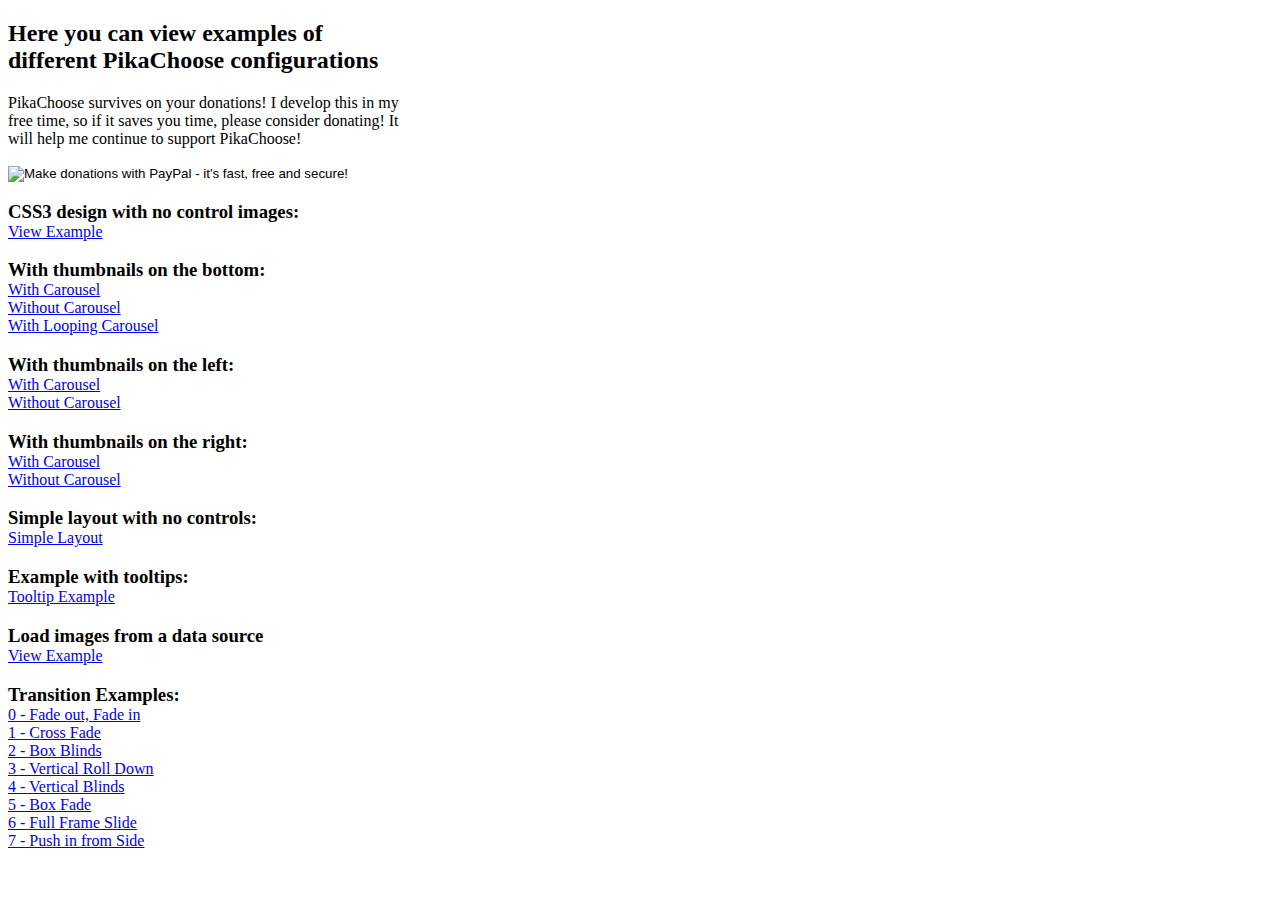
<file: pikachoose-4.5.0/readme.html>
<!DOCTYPE html>
<html>
	<head>
		<title>PikaChoose Examples</title>

		<style>
			h3{margin-bottom:0;}
			body{display:block;width:400px;}
		</style>
	</head>
	<body>
		<h2>Here you can view examples of different PikaChoose configurations</h2>
		<p>PikaChoose survives on your donations! I develop this in my free time, 
		so if it saves you time, please consider donating! It will help me continue 
		to support PikaChoose!</p>
		<form class="center-form" name="_xclick" action="https://www.paypal.com/us/cgi-bin/webscr" method="post"> 
			<input type="hidden" name="cmd" value="_xclick"> 
			<input type="hidden" name="business" value="jeremy.m.fry@gmail.com"> 
			<input type="hidden" name="item_name" value="Donate to PikaChoose"> 
			<input type="hidden" name="currency_code" value="USD"> 
			<input class="sideform" type="image" src="http://www.paypal.com/en_US/i/btn/btn_donate_LG.gif" border="0" name="submit" alt="Make donations with PayPal - it's fast, free and secure!">
		</form>

		<h3>CSS3 design with no control images:</h3>
		<a href="examples/css3/css3.html">View Example</a><br>

		<h3>With thumbnails on the bottom:</h3>
		<a href="examples/bottom/with-carousel.html">With Carousel</a><br>
		<a href="examples/bottom/without-carousel.html">Without Carousel</a><br>
		<a href="examples/bottom/carousel-circular.html">With Looping Carousel</a>

		<h3>With thumbnails on the left:</h3>
		<a href="examples/left/with-carousel.html">With Carousel</a><br>
		<a href="examples/left/without-carousel.html">Without Carousel</a>

		<h3>With thumbnails on the right:</h3>
		<a href="examples/right/with-carousel.html">With Carousel</a><br>
		<a href="examples/right/without-carousel.html">Without Carousel</a>

		<h3>Simple layout with no controls:</h3>
		<a href="examples/simple/simple.html">Simple Layout</a><br>

		<h3>Example with tooltips:</h3>
		<a href="examples/tooltip/tooltip.html">Tooltip Example</a><br>

		<h3>Load images from a data source</h3>
		<a href="examples/datasource/datasource.html">View Example</a><br>

		<h3>Transition Examples:</h3>
		<a href="examples/transitions/transition-0.html">0 - Fade out, Fade in</a><br>
		<a href="examples/transitions/transition-1.html">1 - Cross Fade</a><br>
		<a href="examples/transitions/transition-2.html">2 - Box Blinds</a><br>
		<a href="examples/transitions/transition-3.html">3 - Vertical Roll Down</a><br>
		<a href="examples/transitions/transition-4.html">4 - Vertical Blinds</a><br>
		<a href="examples/transitions/transition-5.html">5 - Box Fade</a><br>
		<a href="examples/transitions/transition-6.html">6 - Full Frame Slide</a><br>
		<a href="examples/transitions/transition-7.html">7 - Push in from Side</a><br>		
		
	</body>
</html>
</file>
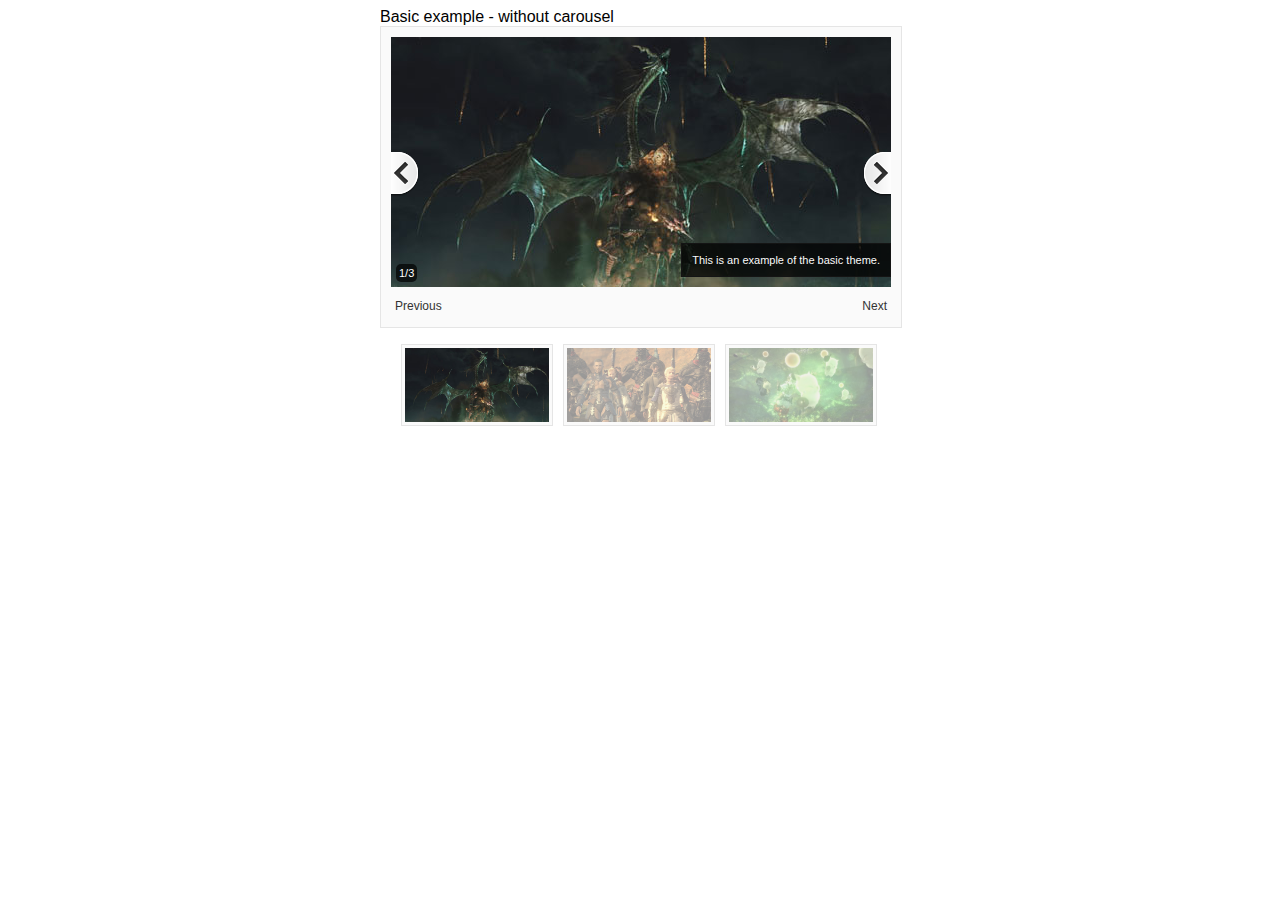
<file: pikachoose-4.5.0/examples/bottom/basic.html>
<!DOCTYPE html PUBLIC "-//W3C//DTD XHTML 1.0 Transitional//EN"
	"http://www.w3.org/TR/xhtml1/DTD/xhtml1-transitional.dtd">
<html>
	<head>
		<link type="text/css" href="../../styles/base.css" rel="stylesheet" />
		<script type="text/javascript" src=" https://ajax.googleapis.com/ajax/libs/jquery/1.9.1/jquery.js"></script>
		<script type="text/javascript" src="../../lib/jquery.jcarousel.min.js"></script>
        <script type="text/javascript" src="../../lib/jquery.pikachoose.min.js"></script>
		<script language="javascript">
			$(document).ready(
				function (){
					$("#pikame").PikaChoose();
				});
		</script>

		
</head>
<body>
<!-- not really needed, i'm using it to center the gallery. -->
<div class="pikachoose">
Basic example - without carousel
	<ul id="pikame" >
		<li><a href="http://www.pikachoose.com"><img src="../../1.jpg"/></a><span>This is an example of the basic theme.</span></li>
		<li><a href="http://www.pikachoose.com"><img src="../../2.jpg"/></a><span>jCarousel is supported and can be integrated with PikaChoose!</span></li>
		<li><a href="http://www.pikachoose.com"><img src="../../3.jpg"/></a><span>Be sure to check out <a href="http://www.pikachoose.com">PikaChoose.com</a> for updates.</span></li>
	</ul>
</div>

</body>
</html>
</file>
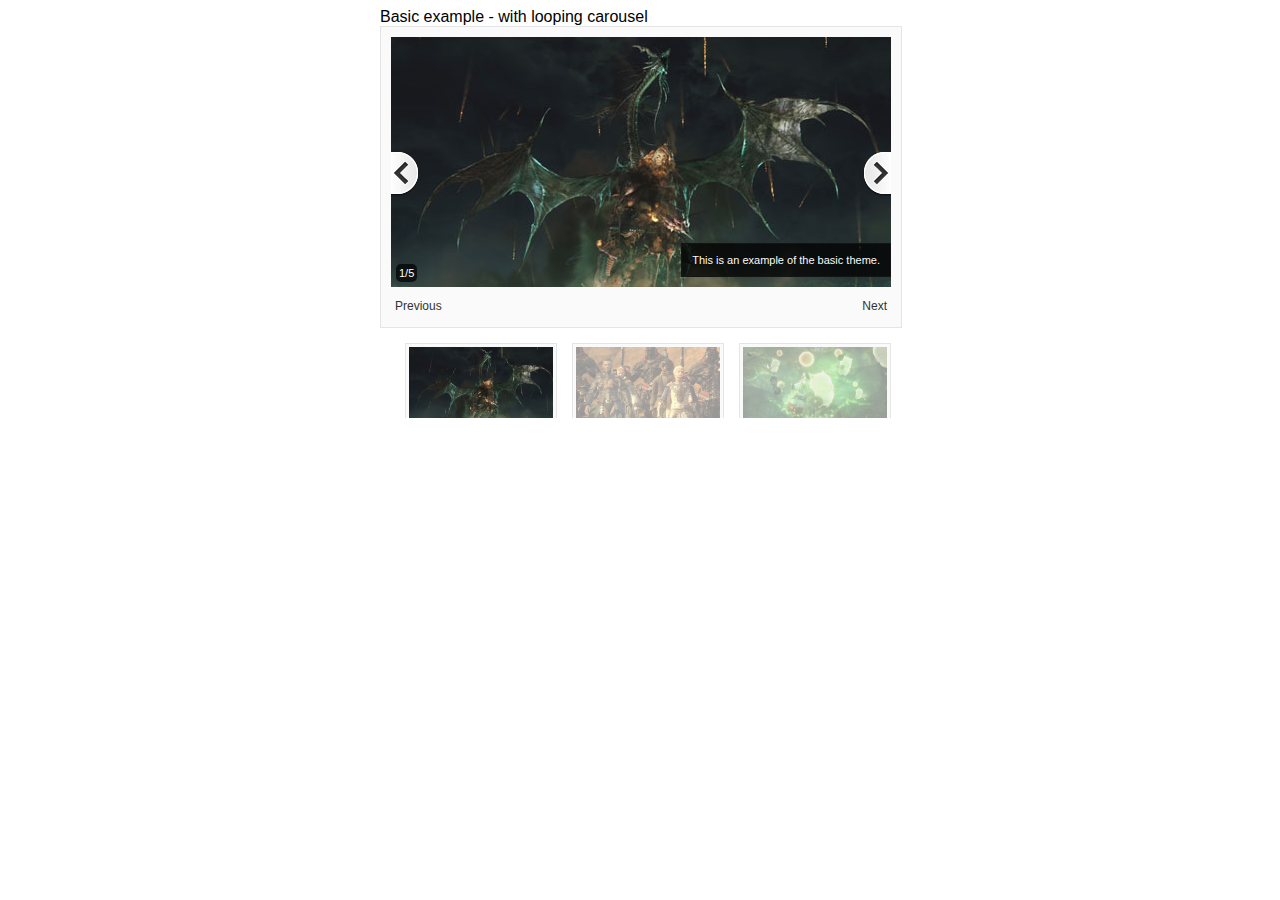
<file: pikachoose-4.5.0/examples/bottom/carousel-circular.html>
<!DOCTYPE html PUBLIC "-//W3C//DTD XHTML 1.0 Transitional//EN"
	"http://www.w3.org/TR/xhtml1/DTD/xhtml1-transitional.dtd">
<html>
	<head>
		<link type="text/css" href="../../styles/bottom.css" rel="stylesheet" />
		<script type="text/javascript" src=" https://ajax.googleapis.com/ajax/libs/jquery/1.9.1/jquery.js"></script>
        <script type="text/javascript" src="../../lib/jquery.jcarousel.min.js"></script>
		<script type="text/javascript" src="../../lib/jquery.pikachoose.min.js"></script>
		<script language="javascript">
			$(document).ready(
				function (){
					$("#pikame").PikaChoose({carousel:true,carouselOptions:{wrap:'circular'}});
				});
		</script>

</head>
<body>
<!-- not really needed, i'm using it to center the gallery. -->
<div class="pikachoose">
Basic example - with looping carousel
	<ul id="pikame" class="jcarousel-skin-pika">
		<li><a href="http://www.pikachoose.com"><img src="../../1.jpg"/></a><span>This is an example of the basic theme.</span></li>
		<li><a href="http://www.pikachoose.com"><img src="../../2.jpg"/></a><span>jCarousel is supported and can be integrated with PikaChoose!</span></li>
		<li><a href="http://www.pikachoose.com"><img src="../../3.jpg"/></a><span>Be sure to check out <a href="http://www.pikachoose.com">PikaChoose.com</a> for updates.</span></li>
		<li><a href="http://www.pikachoose.com"><img src="../../4.jpg"/></a><span>You can use any type of html you want with PikaChoose</span></li>
		<li><a href="http://www.pikachoose.com"><img src="../../5.jpg"/></a><span>PikaChoose survives on your donations! Keep the project alive with a donation.</span></li>
	</ul>
</div>

</body>
</html>
</file>
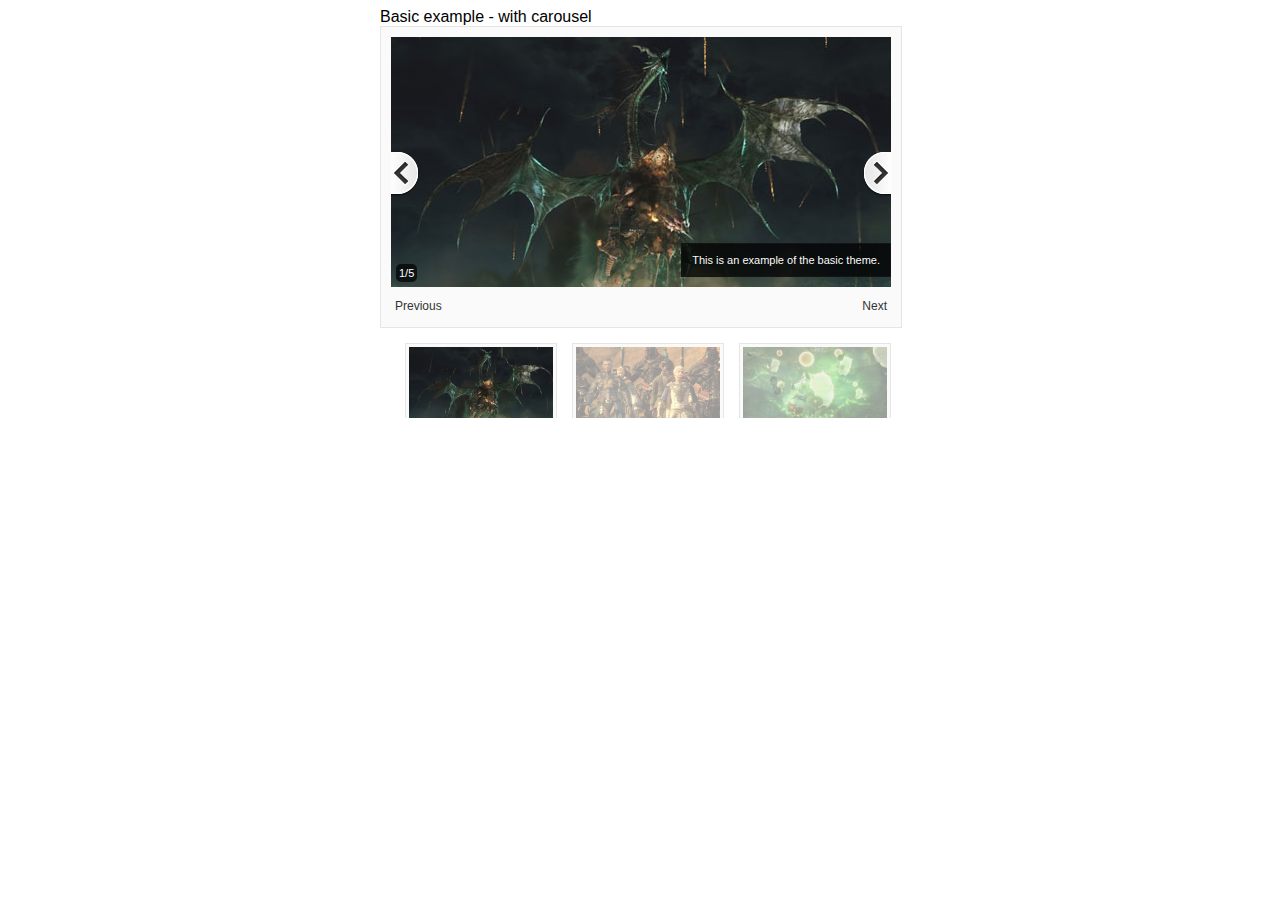
<file: pikachoose-4.5.0/examples/bottom/with-carousel.html>
<!DOCTYPE html PUBLIC "-//W3C//DTD XHTML 1.0 Transitional//EN"
	"http://www.w3.org/TR/xhtml1/DTD/xhtml1-transitional.dtd">
<html>
	<head>
		<link type="text/css" href="../../styles/bottom.css" rel="stylesheet" />
		<script type="text/javascript" src=" https://ajax.googleapis.com/ajax/libs/jquery/1.9.1/jquery.js"></script>
        <script type="text/javascript" src="../../lib/jquery.jcarousel.min.js"></script>
		<script type="text/javascript" src="../../lib/jquery.pikachoose.min.js"></script>
		<script language="javascript">
			$(document).ready(
				function (){
					$("#pikame").PikaChoose({carousel:true});
				});
		</script>
		
</head>
<body>
<!-- not really needed, i'm using it to center the gallery. -->
<div class="pikachoose">
Basic example - with carousel
	<ul id="pikame" class="jcarousel-skin-pika">
		<li><a href="http://www.pikachoose.com"><img src="../../1.jpg"/></a><span>This is an example of the basic theme.</span></li>
		<li><a href="http://www.pikachoose.com"><img src="../../2.jpg"/></a><span>jCarousel is supported and can be integrated with PikaChoose!</span></li>
		<li><a href="http://www.pikachoose.com"><img src="../../3.jpg"/></a><span>Be sure to check out <a href="http://www.pikachoose.com">PikaChoose.com</a> for updates.</span></li>
		<li><a href="http://www.pikachoose.com"><img src="../../4.jpg"/></a><span>You can use any type of html you want with PikaChoose</span></li>
		<li><a href="http://www.pikachoose.com"><img src="../../5.jpg"/></a><span>PikaChoose survives on your donations! Keep the project alive with a donation.</span></li>
	</ul>
</div>

</body>
</html>
</file>
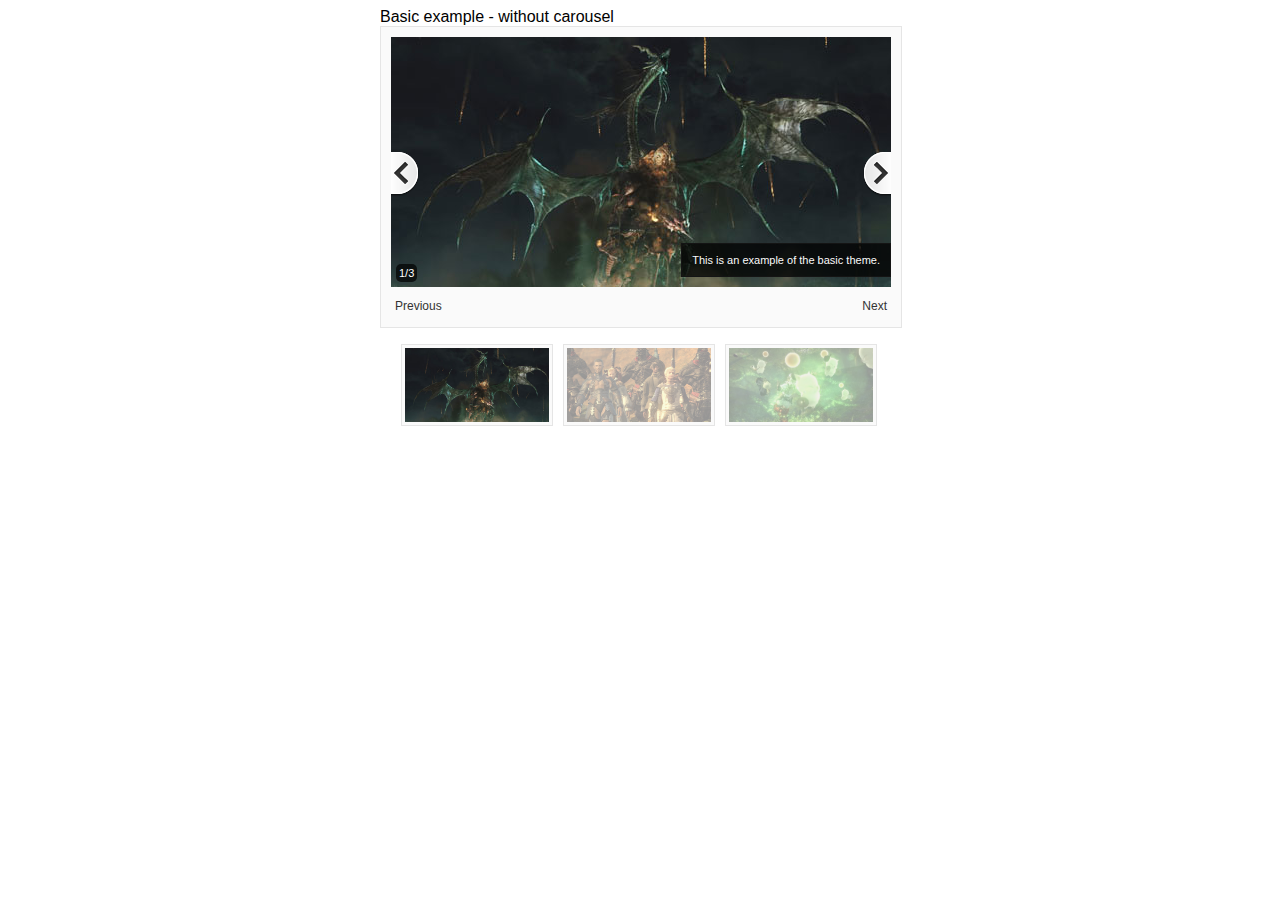
<file: pikachoose-4.5.0/examples/bottom/without-carousel.html>
<!DOCTYPE html PUBLIC "-//W3C//DTD XHTML 1.0 Transitional//EN"
	"http://www.w3.org/TR/xhtml1/DTD/xhtml1-transitional.dtd">
<html>
	<head>
		<link type="text/css" href="../../styles/bottom.css" rel="stylesheet" />
		<script type="text/javascript" src=" https://ajax.googleapis.com/ajax/libs/jquery/1.9.1/jquery.js"></script>
        <script type="text/javascript" src="../../lib/jquery.jcarousel.min.js"></script>
		<script type="text/javascript" src="../../lib/jquery.pikachoose.min.js"></script>
		<script language="javascript">
			$(document).ready(
				function (){
					$("#pikame").PikaChoose();
				});
		</script>

		
</head>
<body>
<!-- not really needed, i'm using it to center the gallery. -->
<div class="pikachoose">
Basic example - without carousel
	<ul id="pikame" >
		<li><a href="http://www.pikachoose.com"><img src="../../1.jpg"/></a><span>This is an example of the basic theme.</span></li>
		<li><img src="../../2.jpg"/><span>jCarousel is supported and can be integrated with PikaChoose!</span></li>
		<li><a href="http://www.pikachoose.com"><img src="../../3.jpg"/></a><span>Be sure to check out <a href="http://www.pikachoose.com">PikaChoose.com</a> for updates.</span></li>
	</ul>
</div>

</body>
</html>
</file>
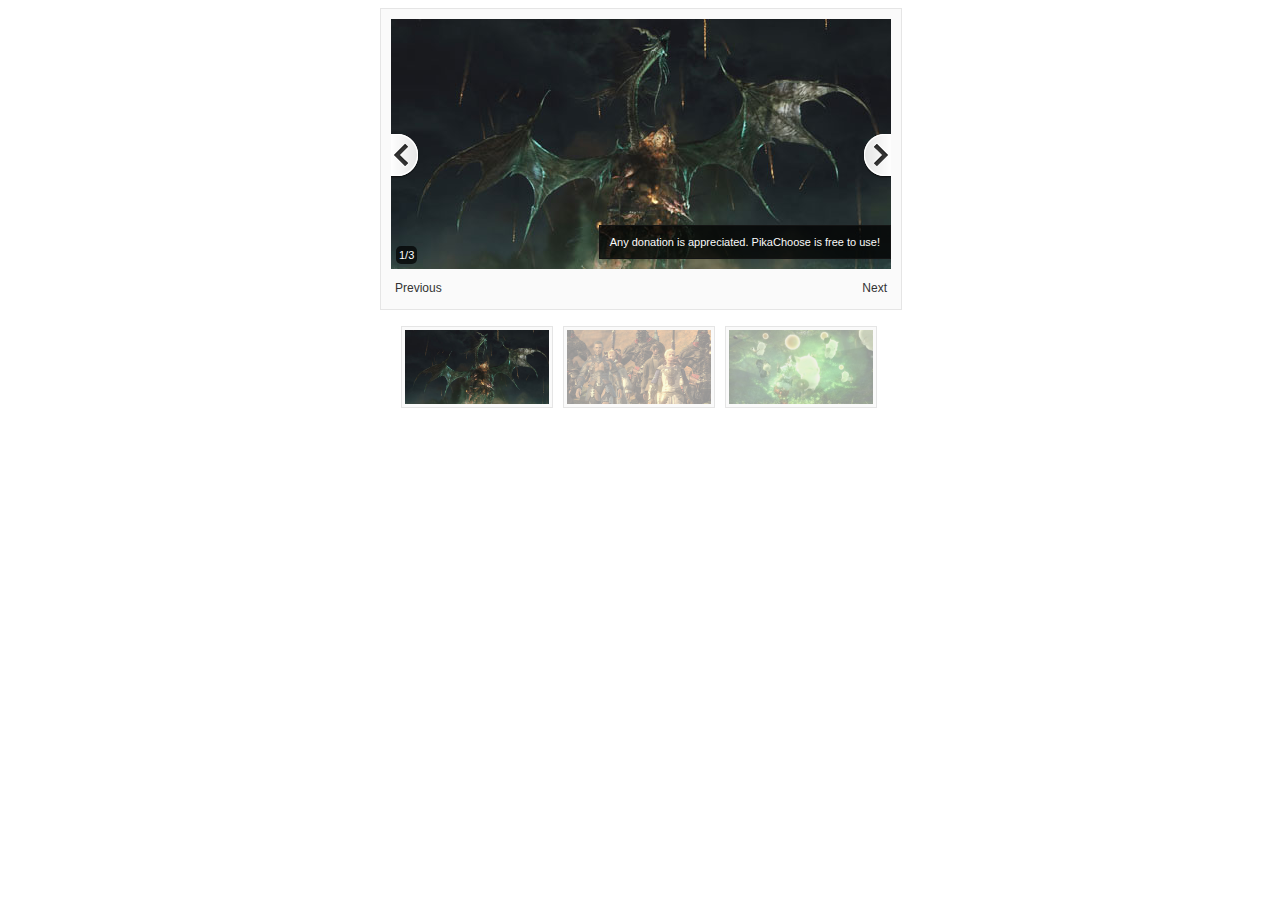
<file: pikachoose-4.5.0/examples/datasource/datasource.html>
<!DOCTYPE html>
<html>
	<head>
		<link type="text/css" href="../../styles/bottom.css" rel="stylesheet" />
		<script type="text/javascript" src=" https://ajax.googleapis.com/ajax/libs/jquery/1.9.1/jquery.js"></script>
        <script type="text/javascript" src="../../lib/jquery.jcarousel.min.js"></script>
		<script type="text/javascript" src="../../lib/jquery.pikachoose.min.js"></script>
		<script language="javascript">
			$(document).ready(
				function (){
					var a = [
						{"image":"../../1.jpg","caption":"Any donation is appreciated. PikaChoose is free to use!","link":"http://pikachoose.com","title":"Image 1"},
						{"image":"../../2.jpg","caption":"Be sure to check out <a href=\"http://www.pikachoose.com\">PikaChoose.com</a> for updates.","link":"http://pikachoose.com","title":"Image 2"},
						{"image":"../../3.jpg","caption":"You can use any type of html you want with PikaChoose","link":"http://pikachoose.com","title":"Image 3"}
						];
					$(".pikachoose").PikaChoose({data:a});
				});
		</script>
</head>
<body>
<div class="pikachoose">
	
</div>

</body>
</html>
</file>
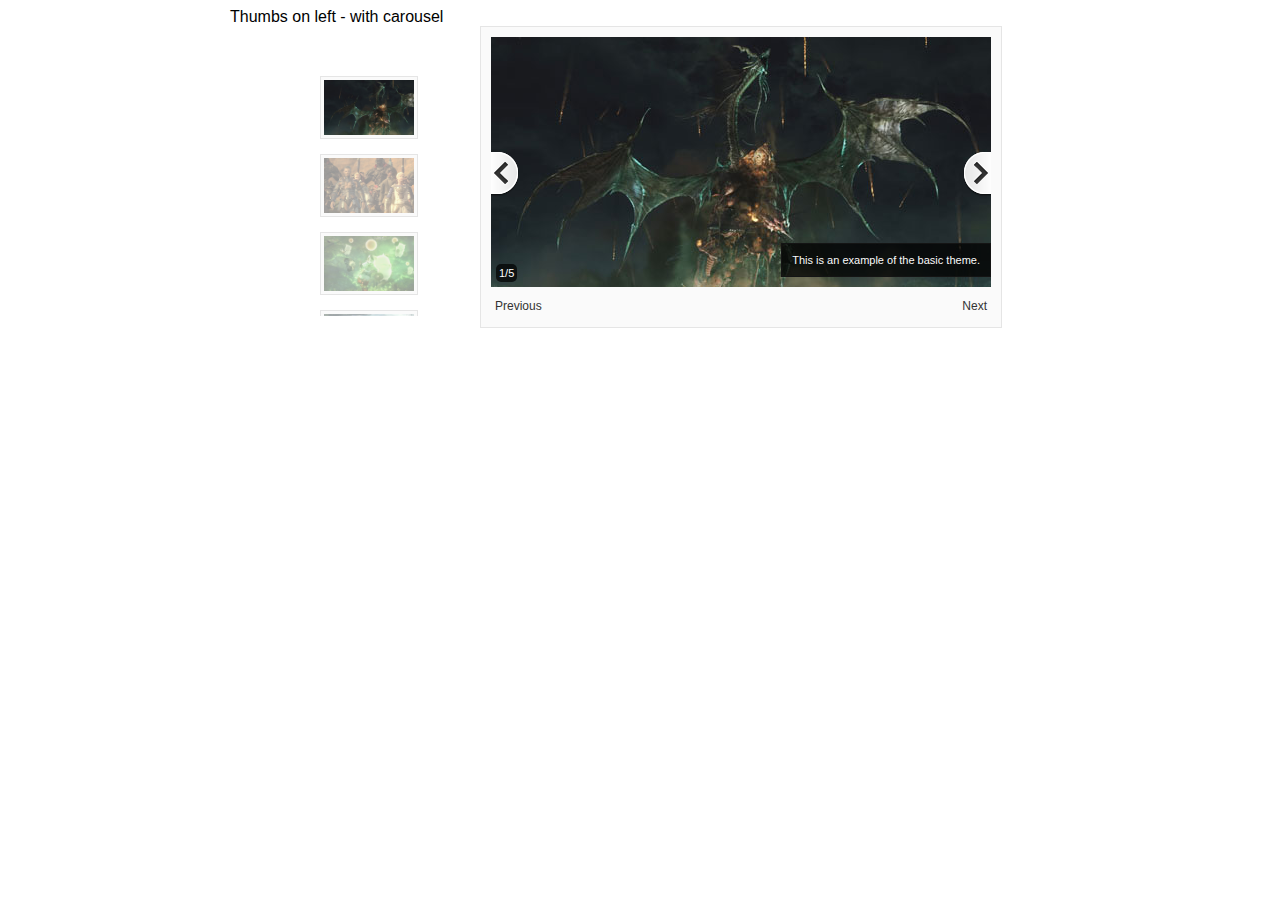
<file: pikachoose-4.5.0/examples/left/with-carousel.html>
<!DOCTYPE html PUBLIC "-//W3C//DTD XHTML 1.0 Transitional//EN"
	"http://www.w3.org/TR/xhtml1/DTD/xhtml1-transitional.dtd">
<html>
	<head>
		<link type="text/css" href="../../styles/left.css" rel="stylesheet" />
		<script type="text/javascript" src=" https://ajax.googleapis.com/ajax/libs/jquery/1.9.1/jquery.js"></script>
        <script type="text/javascript" src="../../lib/jquery.jcarousel.min.js"></script>
		<script type="text/javascript" src="../../lib/jquery.pikachoose.min.js"></script>
		<script language="javascript">
			$(document).ready(function (){
					$("#pikame").PikaChoose({carousel:true, carouselVertical:true});
				});
		</script>

		
</head>
<body>
<!-- not really needed, i'm using it to center the gallery. -->
<div class="pikachoose">
Thumbs on left - with carousel
	<ul id="pikame" class="jcarousel-skin-pika">
		<li><a href="http://www.pikachoose.com"><img src="../../1.jpg"/></a><span>This is an example of the basic theme.</span></li>
		<li><a href="http://www.pikachoose.com"><img src="../../2.jpg"/></a><span>jCarousel is supported and can be integrated with PikaChoose!</span></li>
		<li><a href="http://www.pikachoose.com"><img src="../../3.jpg"/></a><span>Be sure to check out <a href="http://www.pikachoose.com">PikaChoose.com</a> for updates.</span></li>
		<li><a href="http://www.pikachoose.com"><img src="../../4.jpg"/></a><span>You can use any type of html you want with PikaChoose</span></li>
		<li><a href="http://www.pikachoose.com"><img src="../../5.jpg"/></a><span>PikaChoose survives on your donations! Keep the project alive with a donation.</span></li>
	</ul>
</div>

</body>
</html>
</file>
<file: pikachoose-4.5.0/styles/base.css>
/* Just for the example. Fee free to delete these three lines */
body{font-family:Helvetica, sans-serif;}
a{color:white;}
.pikachoose {width: 520px; margin: 0 auto;}

/* Style the thumbnails */
.pika-thumbs{ padding: 0 16px; height: 75px; }
	.pika-thumbs li{ width: 144px; height:74px; margin: 10px 0 0 17px; padding: 0; overflow: hidden;
		float: left; list-style-type: none;padding: 3px; margin: 0 5px; background: #fafafa; border: 1px solid #e5e5e5; cursor: pointer;}
	.pika-thumbs li .clip {position:relative;height:100%;text-align: center; vertical-align: middle; overflow: hidden;}
	
/* The stage is the wrapper. The image fills 100% the height of the stage */
.pika-stage, .pika-textnav {width: 500px;}
.pika-stage {position: relative; background: #fafafa; border: 1px solid #e5e5e5; padding: 10px 10px 40px 10px; text-align:center; height:250px;}
.pika-stage img{height:100%;}
.pika-stage .caption {position: absolute; background: #000; background: rgba(0,0,0,0.75);  border: 1px solid #141414; font-size: 11px; 
			color: #fafafa; padding: 10px; text-align: right; bottom: 50px; right: 10px;}
	.pika-stage .caption p {padding: 0; margin: 0; line-height: 14px;}

/* Ths play, pause, prev and next buttons */
.pika-imgnav a {position: absolute; text-indent: -5000px; display: block;z-index:3;}
	.pika-imgnav a.previous {background: url(prev.png) no-repeat left 45%; height: 100%; width: 50px; top: 10px; left: 10px;cursor:pointer;}
	.pika-imgnav a.next {background: url(next.png) no-repeat right 45%; height: 100%; width: 50px; top: 10px; right: 10px;cursor:pointer;}
	.pika-imgnav a.play {background: url(play.png) no-repeat 0% 50%; height: 100px; width: 44px;top:0;left:50%;display: none;cursor:pointer;}
	.pika-imgnav a.pause {background: url(pause.png) no-repeat 0% 50%; height: 100px; width: 44px;top:0;left:50%;display:none;cursor:pointer;}

/* The previous and next textual buttons */
.pika-textnav {overflow: hidden; margin: 10px 0 0 0;bottom:10px; position:absolute;}
.pika-textnav a {font-size: 12px; text-decoration: none; color: #333; padding: 4px;}
	.pika-textnav a.previous {float: left; width: auto; display: block;}
	.pika-textnav a.next {float: right; width: auto; display: block;}

/*for the tool tips*/
.pika-tooltip{font-size:12px;position:absolute;color:white;padding:3px; background-color: rgba(0,0,0,0.7);border:3px solid black;}
.pika-counter{position: absolute;bottom: 45px;left:15px;color:white;background:rgba(0,0,0,0.7);font-size:11px;padding:3px;-moz-border-radius: 5px;border-radius:5px;}

/* If using user thumbnails there's a pause well the new large image loads. This is the loader for that */		
.pika-loader{ background:url(loading.gif) 3px 3px no-repeat #000; background-color:rgba(0,0,0,0.9); color:white; width:60px; font-size:11px; padding:5px 3px; 
	text-align:right; position:absolute; top:15px; right:15px; }
</file>
<file: pikachoose-4.5.0/styles/bottom.css>
@import url('base.css');
	
/* jCarousel Styles */
/*if you're not using the carousel you can delete everything below this */
.jcarousel-skin-pika .jcarousel-container-horizontal { padding: 15px 20px; overflow:hidden;}
.jcarousel-skin-pika .jcarousel-clip-horizontal {height: 90px; width: 485px;}
.jcarousel-skin-pika .jcarousel-item-horizontal { margin-right: 10px;}
</file>
<file: pikachoose-4.5.0/styles/left.css>
@import url('base.css');


/* Make the thubms tile on the left */
.pika-thumbs li{width: 90px; height:55px; margin: 5px 5px;}
.pikachoose {width: 820px; margin: 0 auto;position:relative;}
.pika-stage {position: absolute;left:250px;}
		
/* jCarousel Styles */
/*if you're not using the carousel you can delete everything below this */
.jcarousel-skin-pika .jcarousel-container-vertical { width: 125px;height: 230px; padding: 20px 20px 20px 85px; overflow:hidden; margin-top:20px;}
.jcarousel-skin-pika .jcarousel-clip-vertical { width:  125px; height: 230px;}
.jcarousel-skin-pika .jcarousel-item-vertical { margin-top: 10px;}
</file>
